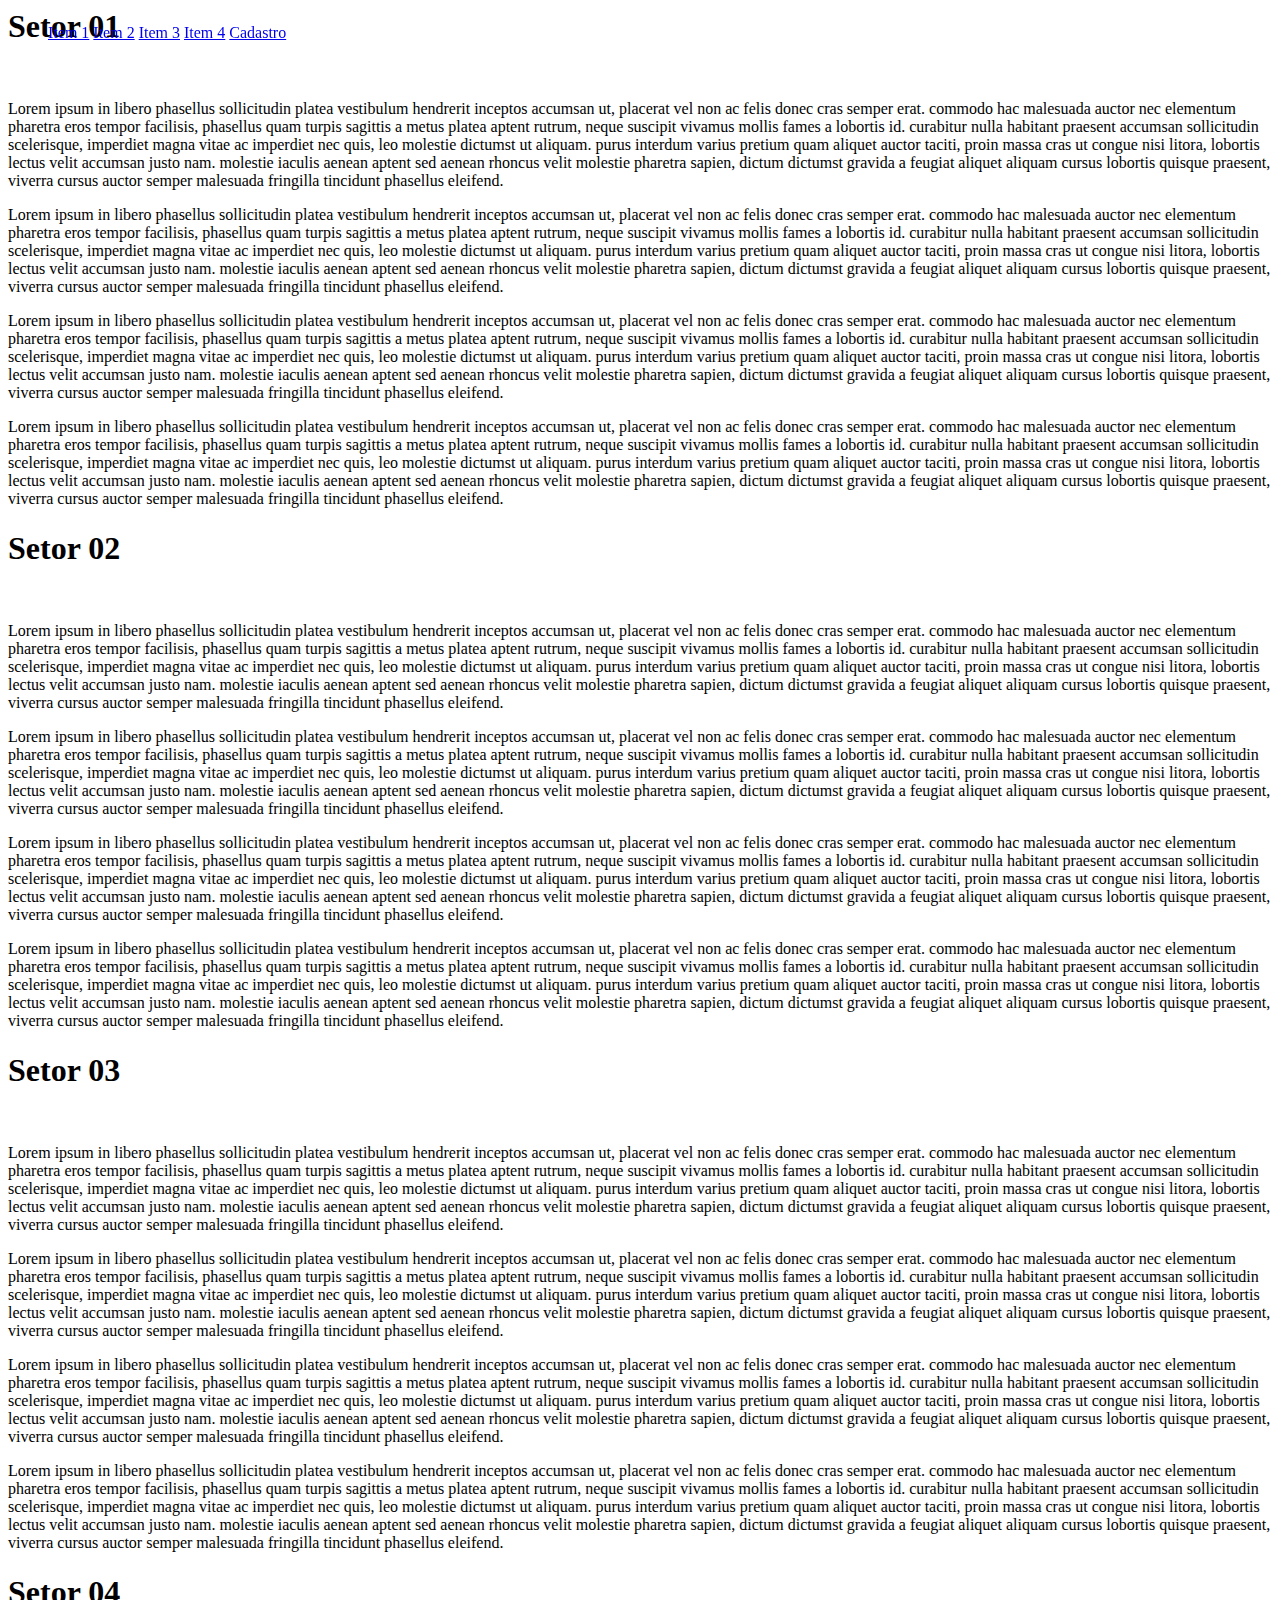
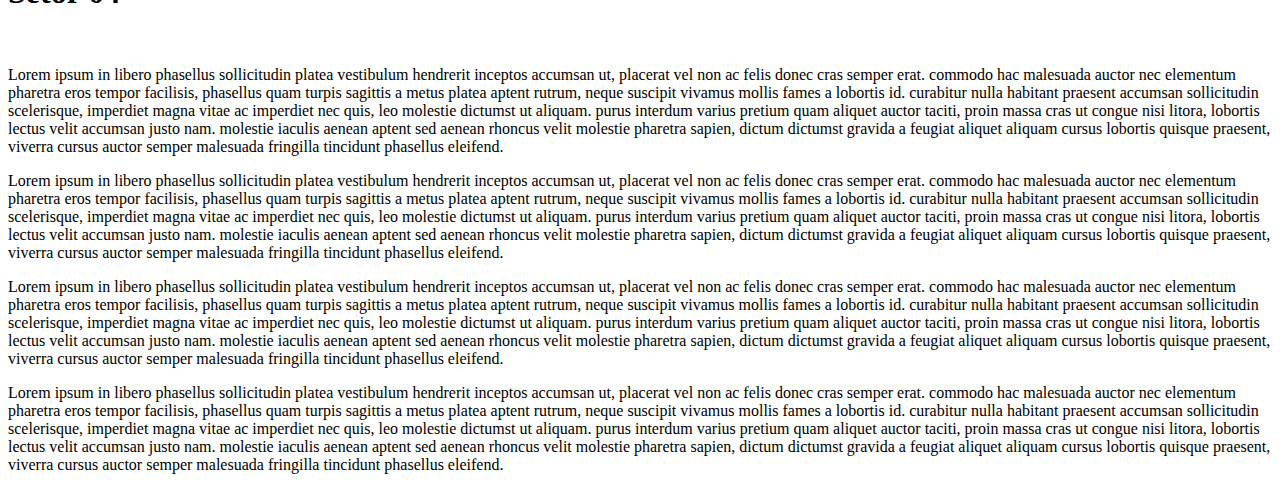
<file: Aula 2/Index.html>
<html lang="pt-br">
    <head>
        <meta charset="utf-8">
        <title>aula html</title>
        <link href="css/index.css" rel="stylesheet">
    </head>
    <body>
        <header>
            <nav id="menus">
                <ul>
                    <li><a href="#sessão 1">Item 1</a></li> 
                    <li><a href="#sessão 2">Item 2</a></li>
                    <li><a href="#sessão 3">Item 3</a></li>
                    <li><a href="#sessão 4">Item 4</a></li>
                    <li><a href="cadastro.html">Cadastro</a></li>

                    <!-- com # procura uma sessão NA pagina, sem procura UMA pagina-->
                </ul>
            </nav>
        </header>
        <main>
            <section id="sessão 1">
                <h1>Setor 01</h1>
                <br>
                <p>Lorem ipsum in libero phasellus sollicitudin platea vestibulum hendrerit inceptos accumsan ut, placerat vel non ac felis donec cras semper erat. commodo hac malesuada auctor nec elementum pharetra eros tempor facilisis, phasellus quam turpis sagittis a metus platea aptent rutrum, neque suscipit vivamus mollis fames a lobortis id. curabitur nulla habitant praesent accumsan sollicitudin scelerisque, imperdiet magna vitae ac imperdiet nec quis, leo molestie dictumst ut aliquam. purus interdum varius pretium quam aliquet auctor taciti, proin massa cras ut congue nisi litora, lobortis lectus velit accumsan justo nam. molestie iaculis aenean aptent sed aenean rhoncus velit molestie pharetra sapien, dictum dictumst gravida a feugiat aliquet aliquam cursus lobortis quisque praesent, viverra cursus auctor semper malesuada fringilla tincidunt phasellus eleifend.</p>
                <p>Lorem ipsum in libero phasellus sollicitudin platea vestibulum hendrerit inceptos accumsan ut, placerat vel non ac felis donec cras semper erat. commodo hac malesuada auctor nec elementum pharetra eros tempor facilisis, phasellus quam turpis sagittis a metus platea aptent rutrum, neque suscipit vivamus mollis fames a lobortis id. curabitur nulla habitant praesent accumsan sollicitudin scelerisque, imperdiet magna vitae ac imperdiet nec quis, leo molestie dictumst ut aliquam. purus interdum varius pretium quam aliquet auctor taciti, proin massa cras ut congue nisi litora, lobortis lectus velit accumsan justo nam. molestie iaculis aenean aptent sed aenean rhoncus velit molestie pharetra sapien, dictum dictumst gravida a feugiat aliquet aliquam cursus lobortis quisque praesent, viverra cursus auctor semper malesuada fringilla tincidunt phasellus eleifend.</p>
                <p>Lorem ipsum in libero phasellus sollicitudin platea vestibulum hendrerit inceptos accumsan ut, placerat vel non ac felis donec cras semper erat. commodo hac malesuada auctor nec elementum pharetra eros tempor facilisis, phasellus quam turpis sagittis a metus platea aptent rutrum, neque suscipit vivamus mollis fames a lobortis id. curabitur nulla habitant praesent accumsan sollicitudin scelerisque, imperdiet magna vitae ac imperdiet nec quis, leo molestie dictumst ut aliquam. purus interdum varius pretium quam aliquet auctor taciti, proin massa cras ut congue nisi litora, lobortis lectus velit accumsan justo nam. molestie iaculis aenean aptent sed aenean rhoncus velit molestie pharetra sapien, dictum dictumst gravida a feugiat aliquet aliquam cursus lobortis quisque praesent, viverra cursus auctor semper malesuada fringilla tincidunt phasellus eleifend.</p>
                <p>Lorem ipsum in libero phasellus sollicitudin platea vestibulum hendrerit inceptos accumsan ut, placerat vel non ac felis donec cras semper erat. commodo hac malesuada auctor nec elementum pharetra eros tempor facilisis, phasellus quam turpis sagittis a metus platea aptent rutrum, neque suscipit vivamus mollis fames a lobortis id. curabitur nulla habitant praesent accumsan sollicitudin scelerisque, imperdiet magna vitae ac imperdiet nec quis, leo molestie dictumst ut aliquam. purus interdum varius pretium quam aliquet auctor taciti, proin massa cras ut congue nisi litora, lobortis lectus velit accumsan justo nam. molestie iaculis aenean aptent sed aenean rhoncus velit molestie pharetra sapien, dictum dictumst gravida a feugiat aliquet aliquam cursus lobortis quisque praesent, viverra cursus auctor semper malesuada fringilla tincidunt phasellus eleifend.</p>
            </section>
            <section id="sessão 2">
                <h1>Setor 02</h1>
                <br>
                <p>Lorem ipsum in libero phasellus sollicitudin platea vestibulum hendrerit inceptos accumsan ut, placerat vel non ac felis donec cras semper erat. commodo hac malesuada auctor nec elementum pharetra eros tempor facilisis, phasellus quam turpis sagittis a metus platea aptent rutrum, neque suscipit vivamus mollis fames a lobortis id. curabitur nulla habitant praesent accumsan sollicitudin scelerisque, imperdiet magna vitae ac imperdiet nec quis, leo molestie dictumst ut aliquam. purus interdum varius pretium quam aliquet auctor taciti, proin massa cras ut congue nisi litora, lobortis lectus velit accumsan justo nam. molestie iaculis aenean aptent sed aenean rhoncus velit molestie pharetra sapien, dictum dictumst gravida a feugiat aliquet aliquam cursus lobortis quisque praesent, viverra cursus auctor semper malesuada fringilla tincidunt phasellus eleifend.</p>
                <p>Lorem ipsum in libero phasellus sollicitudin platea vestibulum hendrerit inceptos accumsan ut, placerat vel non ac felis donec cras semper erat. commodo hac malesuada auctor nec elementum pharetra eros tempor facilisis, phasellus quam turpis sagittis a metus platea aptent rutrum, neque suscipit vivamus mollis fames a lobortis id. curabitur nulla habitant praesent accumsan sollicitudin scelerisque, imperdiet magna vitae ac imperdiet nec quis, leo molestie dictumst ut aliquam. purus interdum varius pretium quam aliquet auctor taciti, proin massa cras ut congue nisi litora, lobortis lectus velit accumsan justo nam. molestie iaculis aenean aptent sed aenean rhoncus velit molestie pharetra sapien, dictum dictumst gravida a feugiat aliquet aliquam cursus lobortis quisque praesent, viverra cursus auctor semper malesuada fringilla tincidunt phasellus eleifend.</p>
                <p>Lorem ipsum in libero phasellus sollicitudin platea vestibulum hendrerit inceptos accumsan ut, placerat vel non ac felis donec cras semper erat. commodo hac malesuada auctor nec elementum pharetra eros tempor facilisis, phasellus quam turpis sagittis a metus platea aptent rutrum, neque suscipit vivamus mollis fames a lobortis id. curabitur nulla habitant praesent accumsan sollicitudin scelerisque, imperdiet magna vitae ac imperdiet nec quis, leo molestie dictumst ut aliquam. purus interdum varius pretium quam aliquet auctor taciti, proin massa cras ut congue nisi litora, lobortis lectus velit accumsan justo nam. molestie iaculis aenean aptent sed aenean rhoncus velit molestie pharetra sapien, dictum dictumst gravida a feugiat aliquet aliquam cursus lobortis quisque praesent, viverra cursus auctor semper malesuada fringilla tincidunt phasellus eleifend.</p>
                <p>Lorem ipsum in libero phasellus sollicitudin platea vestibulum hendrerit inceptos accumsan ut, placerat vel non ac felis donec cras semper erat. commodo hac malesuada auctor nec elementum pharetra eros tempor facilisis, phasellus quam turpis sagittis a metus platea aptent rutrum, neque suscipit vivamus mollis fames a lobortis id. curabitur nulla habitant praesent accumsan sollicitudin scelerisque, imperdiet magna vitae ac imperdiet nec quis, leo molestie dictumst ut aliquam. purus interdum varius pretium quam aliquet auctor taciti, proin massa cras ut congue nisi litora, lobortis lectus velit accumsan justo nam. molestie iaculis aenean aptent sed aenean rhoncus velit molestie pharetra sapien, dictum dictumst gravida a feugiat aliquet aliquam cursus lobortis quisque praesent, viverra cursus auctor semper malesuada fringilla tincidunt phasellus eleifend.</p>
            </section>
            <section id="sessão 3">
                <h1>Setor 03</h1>
                <br>
                <p>Lorem ipsum in libero phasellus sollicitudin platea vestibulum hendrerit inceptos accumsan ut, placerat vel non ac felis donec cras semper erat. commodo hac malesuada auctor nec elementum pharetra eros tempor facilisis, phasellus quam turpis sagittis a metus platea aptent rutrum, neque suscipit vivamus mollis fames a lobortis id. curabitur nulla habitant praesent accumsan sollicitudin scelerisque, imperdiet magna vitae ac imperdiet nec quis, leo molestie dictumst ut aliquam. purus interdum varius pretium quam aliquet auctor taciti, proin massa cras ut congue nisi litora, lobortis lectus velit accumsan justo nam. molestie iaculis aenean aptent sed aenean rhoncus velit molestie pharetra sapien, dictum dictumst gravida a feugiat aliquet aliquam cursus lobortis quisque praesent, viverra cursus auctor semper malesuada fringilla tincidunt phasellus eleifend.</p>
                <p>Lorem ipsum in libero phasellus sollicitudin platea vestibulum hendrerit inceptos accumsan ut, placerat vel non ac felis donec cras semper erat. commodo hac malesuada auctor nec elementum pharetra eros tempor facilisis, phasellus quam turpis sagittis a metus platea aptent rutrum, neque suscipit vivamus mollis fames a lobortis id. curabitur nulla habitant praesent accumsan sollicitudin scelerisque, imperdiet magna vitae ac imperdiet nec quis, leo molestie dictumst ut aliquam. purus interdum varius pretium quam aliquet auctor taciti, proin massa cras ut congue nisi litora, lobortis lectus velit accumsan justo nam. molestie iaculis aenean aptent sed aenean rhoncus velit molestie pharetra sapien, dictum dictumst gravida a feugiat aliquet aliquam cursus lobortis quisque praesent, viverra cursus auctor semper malesuada fringilla tincidunt phasellus eleifend.</p>
                <p>Lorem ipsum in libero phasellus sollicitudin platea vestibulum hendrerit inceptos accumsan ut, placerat vel non ac felis donec cras semper erat. commodo hac malesuada auctor nec elementum pharetra eros tempor facilisis, phasellus quam turpis sagittis a metus platea aptent rutrum, neque suscipit vivamus mollis fames a lobortis id. curabitur nulla habitant praesent accumsan sollicitudin scelerisque, imperdiet magna vitae ac imperdiet nec quis, leo molestie dictumst ut aliquam. purus interdum varius pretium quam aliquet auctor taciti, proin massa cras ut congue nisi litora, lobortis lectus velit accumsan justo nam. molestie iaculis aenean aptent sed aenean rhoncus velit molestie pharetra sapien, dictum dictumst gravida a feugiat aliquet aliquam cursus lobortis quisque praesent, viverra cursus auctor semper malesuada fringilla tincidunt phasellus eleifend.</p>
                <p>Lorem ipsum in libero phasellus sollicitudin platea vestibulum hendrerit inceptos accumsan ut, placerat vel non ac felis donec cras semper erat. commodo hac malesuada auctor nec elementum pharetra eros tempor facilisis, phasellus quam turpis sagittis a metus platea aptent rutrum, neque suscipit vivamus mollis fames a lobortis id. curabitur nulla habitant praesent accumsan sollicitudin scelerisque, imperdiet magna vitae ac imperdiet nec quis, leo molestie dictumst ut aliquam. purus interdum varius pretium quam aliquet auctor taciti, proin massa cras ut congue nisi litora, lobortis lectus velit accumsan justo nam. molestie iaculis aenean aptent sed aenean rhoncus velit molestie pharetra sapien, dictum dictumst gravida a feugiat aliquet aliquam cursus lobortis quisque praesent, viverra cursus auctor semper malesuada fringilla tincidunt phasellus eleifend.</p>
            </section>
            <section id="sessão 4">
                <h1>Setor 04</h1>
                <br>
                <p>Lorem ipsum in libero phasellus sollicitudin platea vestibulum hendrerit inceptos accumsan ut, placerat vel non ac felis donec cras semper erat. commodo hac malesuada auctor nec elementum pharetra eros tempor facilisis, phasellus quam turpis sagittis a metus platea aptent rutrum, neque suscipit vivamus mollis fames a lobortis id. curabitur nulla habitant praesent accumsan sollicitudin scelerisque, imperdiet magna vitae ac imperdiet nec quis, leo molestie dictumst ut aliquam. purus interdum varius pretium quam aliquet auctor taciti, proin massa cras ut congue nisi litora, lobortis lectus velit accumsan justo nam. molestie iaculis aenean aptent sed aenean rhoncus velit molestie pharetra sapien, dictum dictumst gravida a feugiat aliquet aliquam cursus lobortis quisque praesent, viverra cursus auctor semper malesuada fringilla tincidunt phasellus eleifend.</p>
                <p>Lorem ipsum in libero phasellus sollicitudin platea vestibulum hendrerit inceptos accumsan ut, placerat vel non ac felis donec cras semper erat. commodo hac malesuada auctor nec elementum pharetra eros tempor facilisis, phasellus quam turpis sagittis a metus platea aptent rutrum, neque suscipit vivamus mollis fames a lobortis id. curabitur nulla habitant praesent accumsan sollicitudin scelerisque, imperdiet magna vitae ac imperdiet nec quis, leo molestie dictumst ut aliquam. purus interdum varius pretium quam aliquet auctor taciti, proin massa cras ut congue nisi litora, lobortis lectus velit accumsan justo nam. molestie iaculis aenean aptent sed aenean rhoncus velit molestie pharetra sapien, dictum dictumst gravida a feugiat aliquet aliquam cursus lobortis quisque praesent, viverra cursus auctor semper malesuada fringilla tincidunt phasellus eleifend.</p>
                <p>Lorem ipsum in libero phasellus sollicitudin platea vestibulum hendrerit inceptos accumsan ut, placerat vel non ac felis donec cras semper erat. commodo hac malesuada auctor nec elementum pharetra eros tempor facilisis, phasellus quam turpis sagittis a metus platea aptent rutrum, neque suscipit vivamus mollis fames a lobortis id. curabitur nulla habitant praesent accumsan sollicitudin scelerisque, imperdiet magna vitae ac imperdiet nec quis, leo molestie dictumst ut aliquam. purus interdum varius pretium quam aliquet auctor taciti, proin massa cras ut congue nisi litora, lobortis lectus velit accumsan justo nam. molestie iaculis aenean aptent sed aenean rhoncus velit molestie pharetra sapien, dictum dictumst gravida a feugiat aliquet aliquam cursus lobortis quisque praesent, viverra cursus auctor semper malesuada fringilla tincidunt phasellus eleifend.</p>
                <p>Lorem ipsum in libero phasellus sollicitudin platea vestibulum hendrerit inceptos accumsan ut, placerat vel non ac felis donec cras semper erat. commodo hac malesuada auctor nec elementum pharetra eros tempor facilisis, phasellus quam turpis sagittis a metus platea aptent rutrum, neque suscipit vivamus mollis fames a lobortis id. curabitur nulla habitant praesent accumsan sollicitudin scelerisque, imperdiet magna vitae ac imperdiet nec quis, leo molestie dictumst ut aliquam. purus interdum varius pretium quam aliquet auctor taciti, proin massa cras ut congue nisi litora, lobortis lectus velit accumsan justo nam. molestie iaculis aenean aptent sed aenean rhoncus velit molestie pharetra sapien, dictum dictumst gravida a feugiat aliquet aliquam cursus lobortis quisque praesent, viverra cursus auctor semper malesuada fringilla tincidunt phasellus eleifend.</p>
            </section>
        </main>
    </body>
</html>
</file>
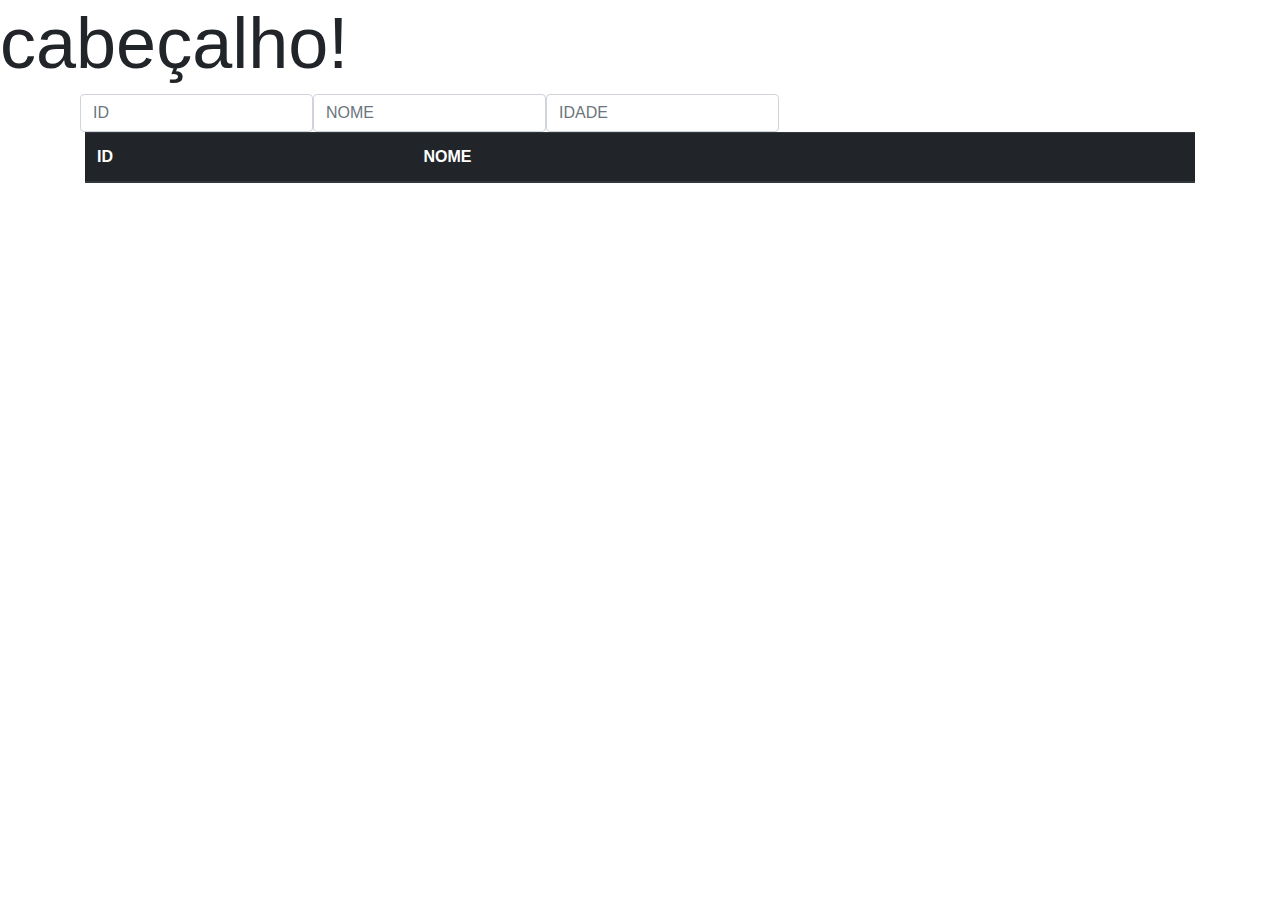
<file: Denis02/index.html>
<!DOCTYPE html>
<html lang="pt-br">
    <head>
        <meta charset="utf-8">
        <meta http-equiv="X-UA-Compatible" content="IE=edge">
        <meta name="viewport" content="width=device-width, initial-scale=1">
        <title>Aula bootstrap</title>

        <script src="http://code.jquery.com/jquery-1.11.2.min.js" type="text/javascript"></script>                                

        <script src="https://cdnjs.cloudflare.com/ajax/libs/popper.js/1.11.0/umd/popper.min.js" integrity="sha384-b/U6ypiBEHpOf/4+1nzFpr53nxSS+GLCkfwBdFNTxtclqqenISfwAzpKaMNFNmj4" crossorigin="anonymous"></script>                        
        <link rel="stylesheet" href="https://maxcdn.bootstrapcdn.com/bootstrap/4.0.0/css/bootstrap.min.css" integrity="sha384-Gn5384xqQ1aoWXA+058RXPxPg6fy4IWvTNh0E263XmFcJlSAwiGgFAW/dAiS6JXm" crossorigin="anonymous">  
        <script src="https://maxcdn.bootstrapcdn.com/bootstrap/4.0.0/js/bootstrap.min.js" integrity="sha384-JZR6Spejh4U02d8jOt6vLEHfe/JQGiRRSQQxSfFWpi1MquVdAyjUar5+76PVCmYl" crossorigin="anonymous"></script>                                                                
    </head>

    <body>
        <h1 class="display-3">cabeçalho!</h1>
        <div class="container">
            <form>
                <div class="form-row">
                  <div class="form-col">
                    <input type="text" class="form-control" placeholder="ID">
                  </div>
                  <div class="form-col">
                    <input type="text" class="form-control" placeholder="NOME">
                  </div>
                  <div class="form-col">
                    <input type="text" class="form-control" placeholder="IDADE">
                  </div>
                </div>
              </form>

            <table id="tab_01" class="table table-dark table-hover">
                <thead>
                    <tr>
                        <th scope="col">ID</th>
                        <th scope="col">NOME</th>
                        <th scope="col"></th>
                    </tr>
                </thead>
            </table>
        </div>
        <script src="js/index.js"></script>
    </body>
</html>
</file>
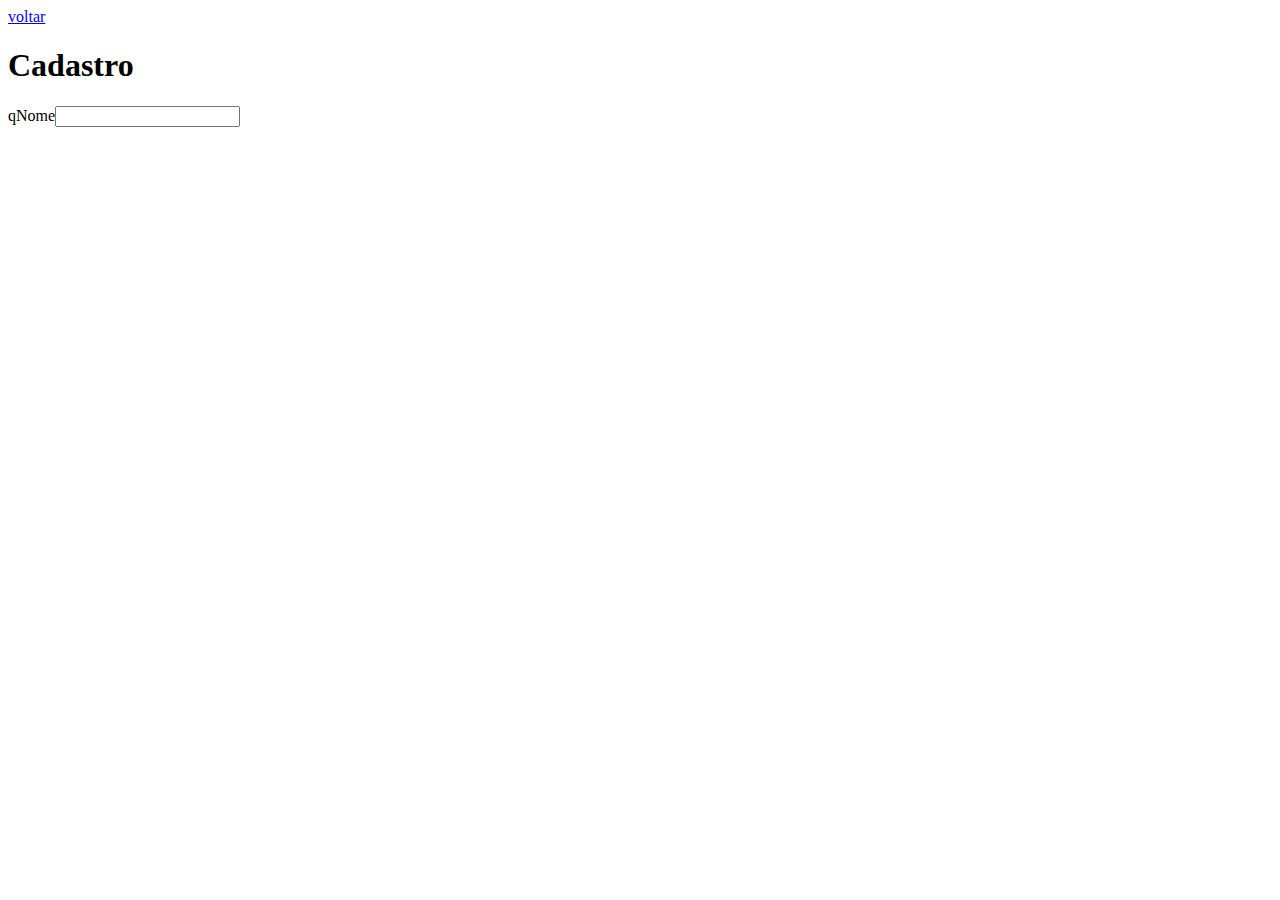
<file: Aula 2/cadastro.html>
<html lang="pt-br">
    <head>
        <meta charset='utf-8'>
        <title>Cadastro</title>
    </head>
    <body>
        <div><a href="index.html">voltar</a></div>
        <h1>Cadastro</h1>
        <form>
            qNome<input>
        </form>

    </body>
</html>
</file>
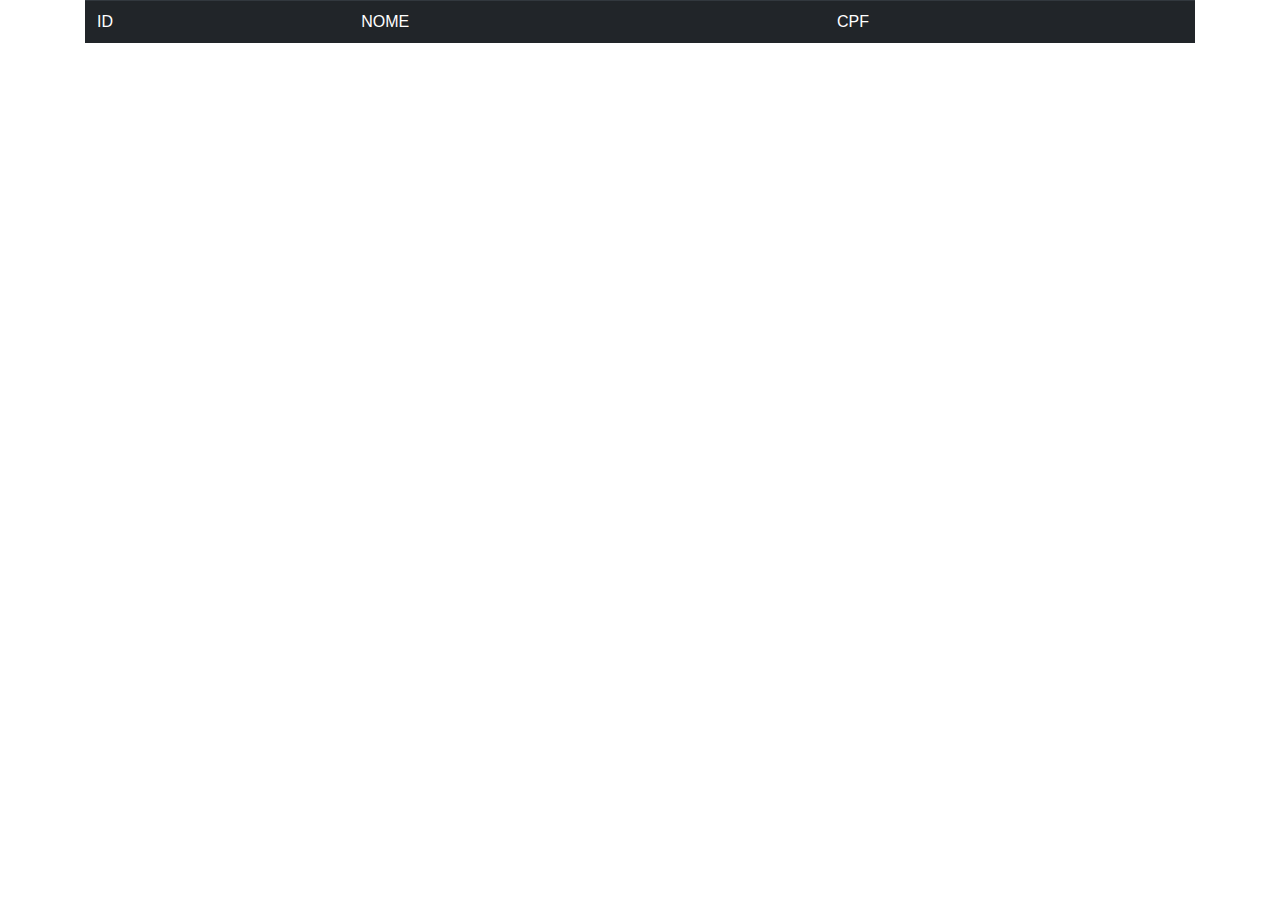
<file: Denis02/index2.html>
<html lang='pt-br'>
    <head>
        <meta charset='utf-8'>
        <meta http-equiv="X-UA-Compatible" content="IE=edge">
        <meta name="viewport" content="width=device-width, initial-scale=1">
        <title>aula tabela ajax</title>

        <script src='http://code.jquery.com/jquery-1.11.2.min.js' type='text/javascript'></script>

        <script src="https://cdnjs.cloudflare.com/ajax/libs/popper.js/1.11.0/umd/popper.min.js" integrity="sha384-b/U6ypiBEHpOf/4+1nzFpr53nxSS+GLCkfwBdFNTxtclqqenISfwAzpKaMNFNmj4" crossorigin="anonymous"></script>                        
        <link rel="stylesheet" href="https://maxcdn.bootstrapcdn.com/bootstrap/4.0.0/css/bootstrap.min.css" integrity="sha384-Gn5384xqQ1aoWXA+058RXPxPg6fy4IWvTNh0E263XmFcJlSAwiGgFAW/dAiS6JXm" crossorigin="anonymous">  
        <script src="https://maxcdn.bootstrapcdn.com/bootstrap/4.0.0/js/bootstrap.min.js" integrity="sha384-JZR6Spejh4U02d8jOt6vLEHfe/JQGiRRSQQxSfFWpi1MquVdAyjUar5+76PVCmYl" crossorigin="anonymous"></script>                                                                
    </head>
    <body>
        <div class="container">
            <table class="table table-dark" >
                <thead>
                    <tr>
                        <td scope="col">ID</td>
                        <td scope="col">NOME</td>
                        <td scope="col">CPF</td>
                    </tr>
                </thead>
                <tbody id="tab_01"></tbody>
            </table>
        </div>

        <script src='js/index.js'></script>
    </body>
</html>
</file>
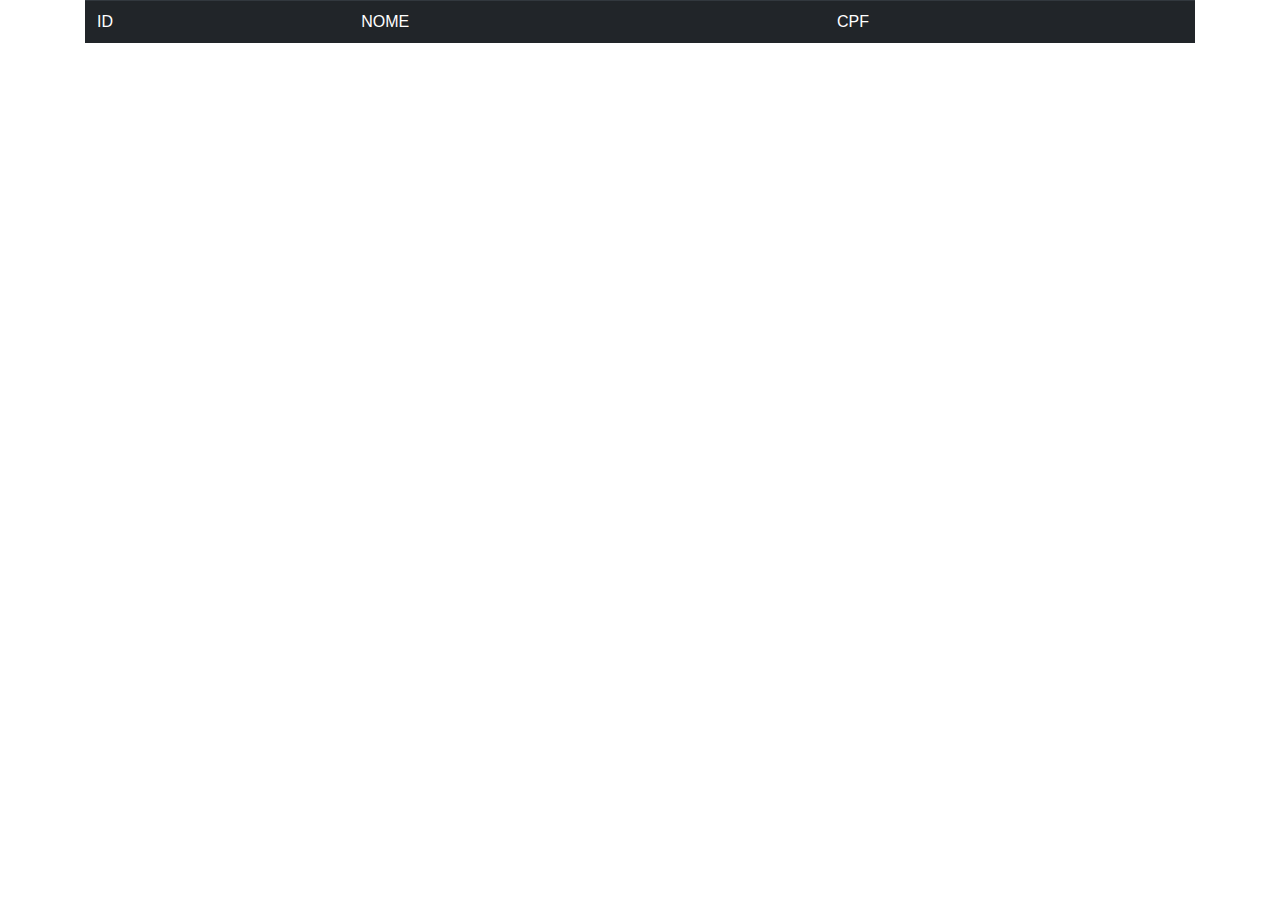
<file: Denis02/index3.html>
<html lang='pt-br'>
    <head>
        <meta charset='utf-8'>
        <meta http-equiv="X-UA-Compatible" content="IE=edge">
        <meta name="viewport" content="width=device-width, initial-scale=1">
        <title>aula tabela ajax</title>

        <script src='http://code.jquery.com/jquery-1.11.2.min.js' type='text/javascript'></script>

        <script src="https://cdnjs.cloudflare.com/ajax/libs/popper.js/1.11.0/umd/popper.min.js" integrity="sha384-b/U6ypiBEHpOf/4+1nzFpr53nxSS+GLCkfwBdFNTxtclqqenISfwAzpKaMNFNmj4" crossorigin="anonymous"></script>                        
        <link rel="stylesheet" href="https://maxcdn.bootstrapcdn.com/bootstrap/4.0.0/css/bootstrap.min.css" integrity="sha384-Gn5384xqQ1aoWXA+058RXPxPg6fy4IWvTNh0E263XmFcJlSAwiGgFAW/dAiS6JXm" crossorigin="anonymous">  
        <script src="https://maxcdn.bootstrapcdn.com/bootstrap/4.0.0/js/bootstrap.min.js" integrity="sha384-JZR6Spejh4U02d8jOt6vLEHfe/JQGiRRSQQxSfFWpi1MquVdAyjUar5+76PVCmYl" crossorigin="anonymous"></script>                                                                
    </head>
    <body>
        <div class="container">
            <table class="table table-dark" >
                <thead>
                    <tr>
                        <td scope="col">ID</td>
                        <td scope="col">NOME</td>
                        <td scope="col">CPF</td>
                    </tr>
                </thead>
                <tbody id="tab_01"></tbody>
            </table>
        </div>

        <script src='js/index2.js'></script>
    </body>
</html>
</file>
<file: Aula 2/css/index.css>
#menus ul{
    display: inline;
    position: fixed;

}
#menus ul li {
    display: inline
    ;
}
</file>
